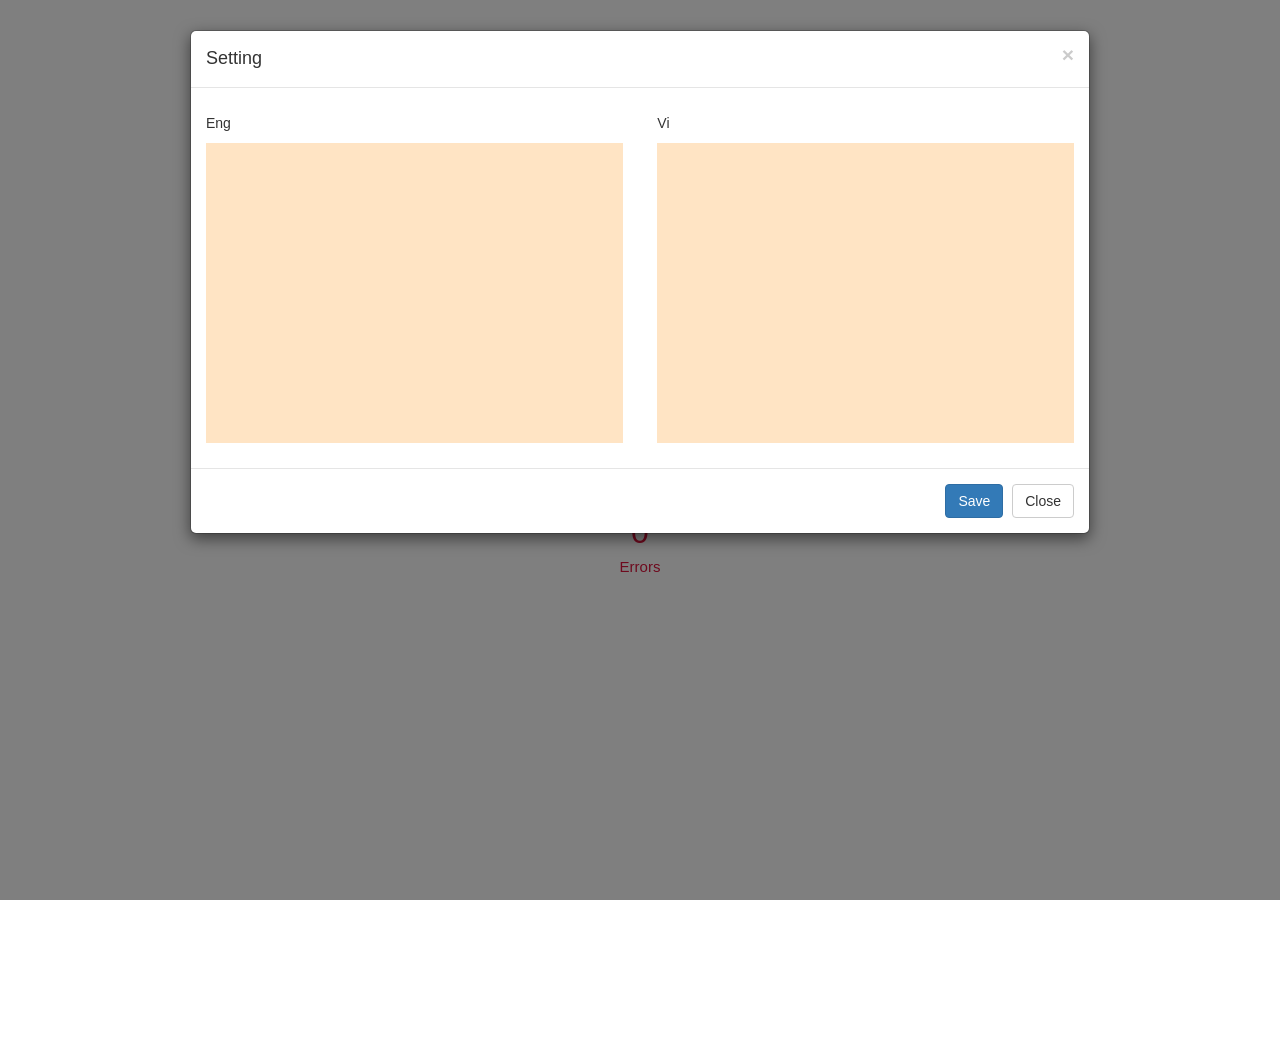
<file: Project E/Dich van ban/Speaking 2.html>
<!DOCTYPE html>
<html lang="en">
<head>
    <meta charset="UTF-8">
    <meta http-equiv="X-UA-Compatible" content="IE=edge">
    <meta name="viewport" content="width=device-width, initial-scale=1.0">
    <head>
        <link rel="shortcut icon" type="image/x-icon" href="logo.png" />
    </head>      
    <link rel="stylesheet" href="styles.css">
    <link rel="stylesheet" href="https://maxcdn.bootstrapcdn.com/bootstrap/3.4.1/css/bootstrap.min.css">
    <script src="https://maxcdn.bootstrapcdn.com/bootstrap/3.3.7/js/bootstrap.min.js"></script>
    <script src="https://ajax.googleapis.com/ajax/libs/jquery/3.6.1/jquery.min.js"></script>
    <script src="https://maxcdn.bootstrapcdn.com/bootstrap/3.4.1/js/bootstrap.min.js"></script>
    <title>Document</title>
</head>
<body id = "body">
    <div class = "ngang" id="ngang">
        <div id="scripts" >
            <div id = "topic" class ="vietnamese"></div>
        </div>
        <div>
            <button type="button" id ="edit" class="mm" data-toggle="modal" data-target="#myModal">
                <span class="glyphicon glyphicon-pencil"></span>
            </button>
            <label for="file-upload" class="mm upload">
                <span class="glyphicon glyphicon-upload"></span>
            </label>
            <button id="left" class="mm" onclick="goLeft()"><span class="glyphicon glyphicon-triangle-left"></span></button>
            <input id="file-upload" onchange="load()" type="file"/>
            <button id="save" class="mm" onclick="save('')"><span class="glyphicon glyphicon-download"></span></button>
            <button id="check" class="mm" onclick="check('')"><span class="glyphicon glyphicon-check"></span></button>
            <button id="eye" class="mm" onclick="showAns()"><span class="glyphicon glyphicon-eye-close"></span></button>
            <div id = "error">0</div>
            <div class = "wrong">Errors</div>
        </div>
        <div id="answer">
            <div id="ans" class ="scripts"></div>
        </div>
    
        <!-- Modal -->
        <div class="modal fade" id="myModal" role="dialog">
        <div class="modal-dialog modal-lg">
            <div class="modal-content">
            <div class="modal-header">
                <button type="button" class="close" data-dismiss="modal">&times;</button>
                <h4 class="modal-title">Setting</h4>
            </div>
            <div class="modal-body">
                <div class = "ngang">
                    <div>Eng</div>
                    <div></div>
                    <div>Vi</div>
                </div>
                <div class = "ngang">
                    <div id = "end_input" class = "input_div" contenteditable></div>
                    <div></div>
                    <div id = "vi_input" class = "input_div" contenteditable></div>
                </div>
            </div>
            <div class="modal-footer">
                <button type="button" class="btn btn-primary" data-dismiss="modal" onclick="build()">Save</button>
                <button type="button" class="btn btn-default" data-dismiss="modal">Close</button>
            </div>
            </div>
        </div>
        </div>
    </div>
</body>
<script src="scripts.js"></script>
<script src="http://danml.com/js/download.js"></script>
</html>
</file>
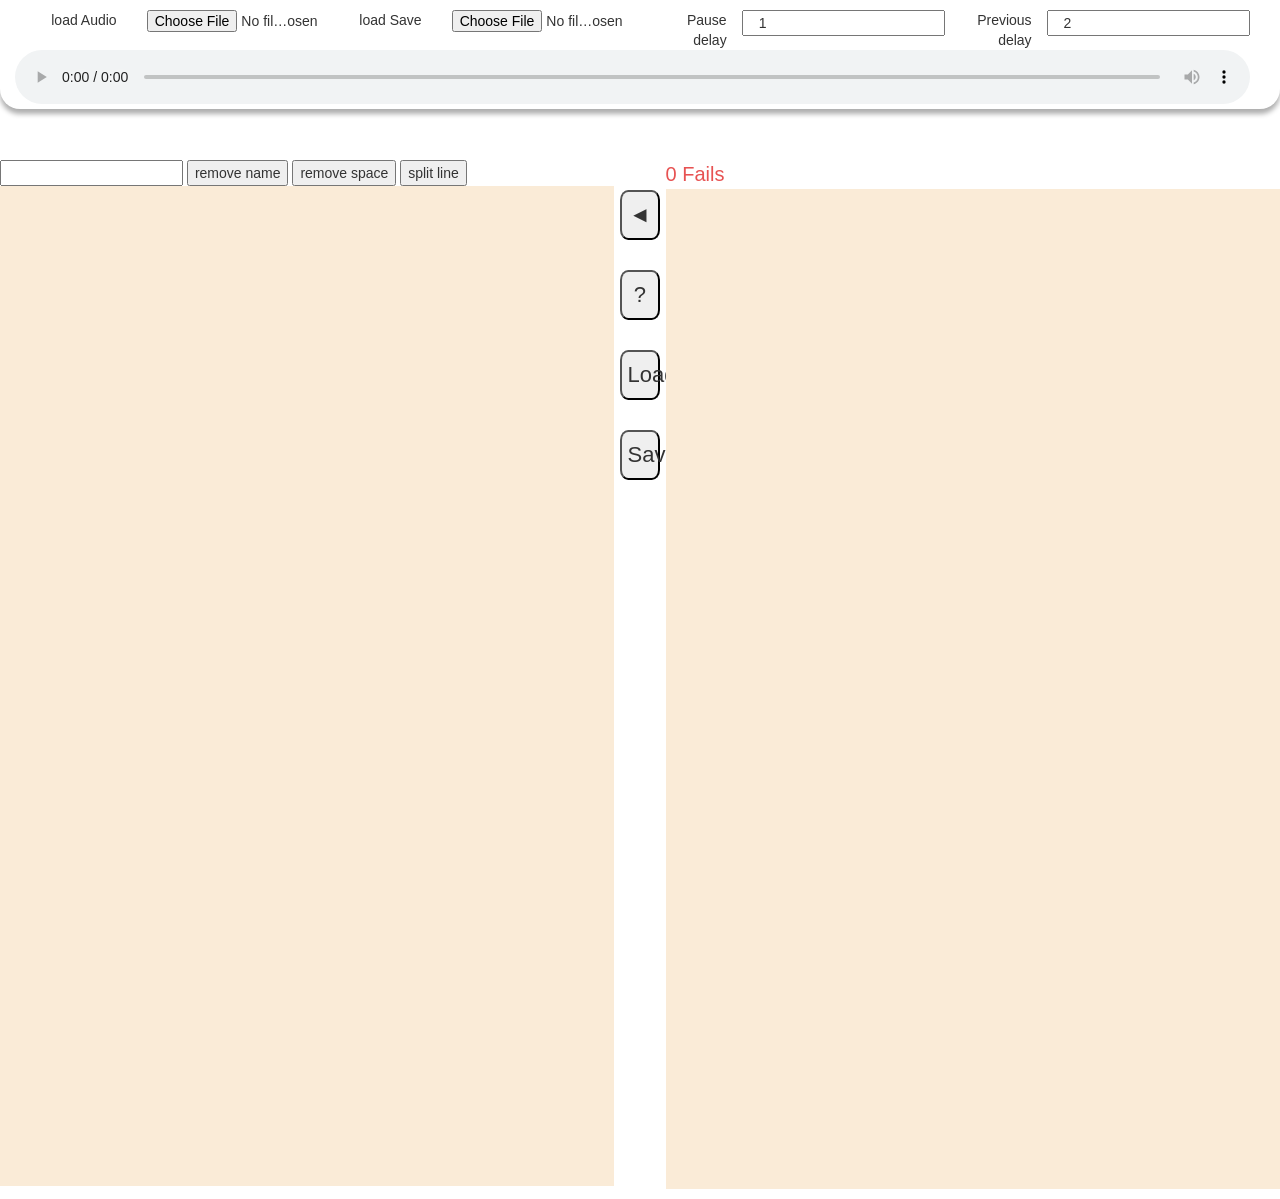
<file: Project E/Nghe chep chinh ta/Listening.html>
<!DOCTYPE html>
<html lang="en">
<head>
    <meta charset="UTF-8">
    <meta http-equiv="X-UA-Compatible" content="IE=edge">
    <meta name="viewport" content="width=device-width, initial-scale=1.0">
    <head>
        <link rel="shortcut icon" type="image/x-icon" href="logo.png" />
    </head>      
    <link rel="stylesheet" href="styles.css">
    <link rel="stylesheet" href="https://maxcdn.bootstrapcdn.com/bootstrap/3.4.1/css/bootstrap.min.css">
    <title>Document</title>
</head>
<body id = "body">
    <div class="container-fluid controler">
        <div class="col-xs-12 custom-file">
            <span class="col-xs-1 text-right"> load Audio</span><input type="file" id="upload"  class="col-xs-2"/>
            <span class="col-xs-1 text-right"> load Save</span><input type="file" id="load_save"  class="col-xs-2"/>
            <span class="col-xs-1 text-right"> Pause delay</span><input type="number" id="pause"  class="col-xs-2" value="1"/>
            <span class="col-xs-1 text-right"> Previous delay</span><input type="number" id="previous"  class="col-xs-2" value="2"/>
        </div>
        <audio id="audio" controls>
            <source src="" id="src" />
        </audio>
    </div>

    <div class = "ngang" id="ngang">
        <div id="scripts" >
            <input type="text" id = "search">
            <button id="remove_name" onclick="removeName()">remove name</button>
            <button id="remove_space" onclick="removeSpace()">remove space</button>
            <button id="split_line" onclick="splitLine()">split line</button>
            <div id = "topic" class ="scripts" contenteditable></div>
        </div>
        <div>
            <button id ="start" class="mm" onclick="start()">◄</button>
            <button id ="re_check" class="mm" onclick="check()">?</button>
            <button id="load" class="mm" onclick="load('')">Load</button>
            <button id="save" class="mm" onclick="save('')">Save</button>
        </div>
        <div id="answer">
            <span id = "score">0 Fails</span>
            <div id="ans" class ="scripts" contenteditable></div>
        </div>
        
    </div>
</body>
<script src="scripts.js"></script>
<script src="https://ajax.googleapis.com/ajax/libs/jquery/3.6.0/jquery.min.js"></script>
<script src="https://ajax.googleapis.com/ajax/libs/jquery/3.6.0/jquery.min.js"></script>
<script src="http://danml.com/js/download.js"></script>
</html>
</file>
<file: Project E/Dich van ban/styles.css>
.scripts {
    display: block;
    margin-top: 40px;
    min-height: 1000px;
    font-size: 22px;
    padding: 10px;
}

.scripts div {
    margin-bottom: 18px;
}

.scripts div:hover {
    background-color: rgb(233, 233, 233);
}

.vietnamese {
    display: block;
    min-height: 1000px;
    font-size: 22px;
    padding: 10px;
    margin-top: 40px;
    padding-left: 40px;
}

.vietnamese div {
    margin-bottom: 24px;
}

.ngang {
    margin-left: auto;
    margin-right: auto;
    margin-top: 10px;
    margin-bottom: 10px;
}

#audio {
    width: 100%;
}

.ml {
    margin-left: 1%;
}

.mm {
    display: block;
    font-size: 22px;
    margin: auto;
    margin-top: 30px;
    height: 50px;
    border-radius: 20%;
    width: 80%;
}

.mr {
    margin-right: 1%;
}

.ngang {
    display: grid;
    grid-template-columns: 48% 4% 48%;
}

#score {
    color: rgb(231, 82, 82);
    font-size: 20px;
}

.input_div {
    display: block;
    background-color: bisque;
    min-height: 300px;
    padding: 10px;
}

.block {
    width:100%;
    display: block;
    padding-left: 8px;
    margin: 5px;
    outline: 0;
    border-left:solid 2px black;
}

#error {
    text-align: center;
    font-size: 32px;
    padding-top: 20px;
    color: crimson;
}

.wrong {
    text-align: center;
    font-size: 15px;
    color: crimson;
}

.block_ans {
    color:crimson;
    display: none;
}

.upload {
    text-align: center;
    border: solid 2px black;
    background-color: rgb(240,240,240);
    padding-top: 8px;
}

.vietnamese2 {
    display: none;
    color:darkblue;
}

input[type="file"] {
    display: none !important;
}
</file>
<file: Project E/Nghe chep chinh ta/styles.css>
.scripts {
    display: block;
    min-height: 1000px;
    background-color: antiquewhite;
    font-size: 18px;
    padding: 10px;
}

.scripts div {
    margin-bottom: 18px;
}

.scripts div:hover {
    background-color: rgb(230, 200, 236);
}

.controler {
    position: fixed;
    width: 100%;
    background-color: rgb(255, 255, 255);
    box-shadow: 0rem 0.5rem 5px rgb(175, 175, 175);
    text-align: center;
    top: 0;
    padding-top: 10px;
    border-radius: 0 0 20px 20px;
}

.ngang {
    margin-left: auto;
    margin-right: auto;
    margin-top: 10px;
    margin-bottom: 10px;
}

#audio {
    width: 100%;
}

.ml {
    margin-left: 1%;
}

.mm {
    display: block;
    font-size: 22px;
    margin: auto;
    margin-top: 30px;
    height: 50px;
    border-radius: 20%;
    width: 80%;
}

.mr {
    margin-right: 1%;
}

.ngang {
    padding-top: 150px;
    display: grid;
    grid-template-columns: 48% 4% 48%;
}

#score {
    color: rgb(231, 82, 82);
    font-size: 20px;
}
</file>
